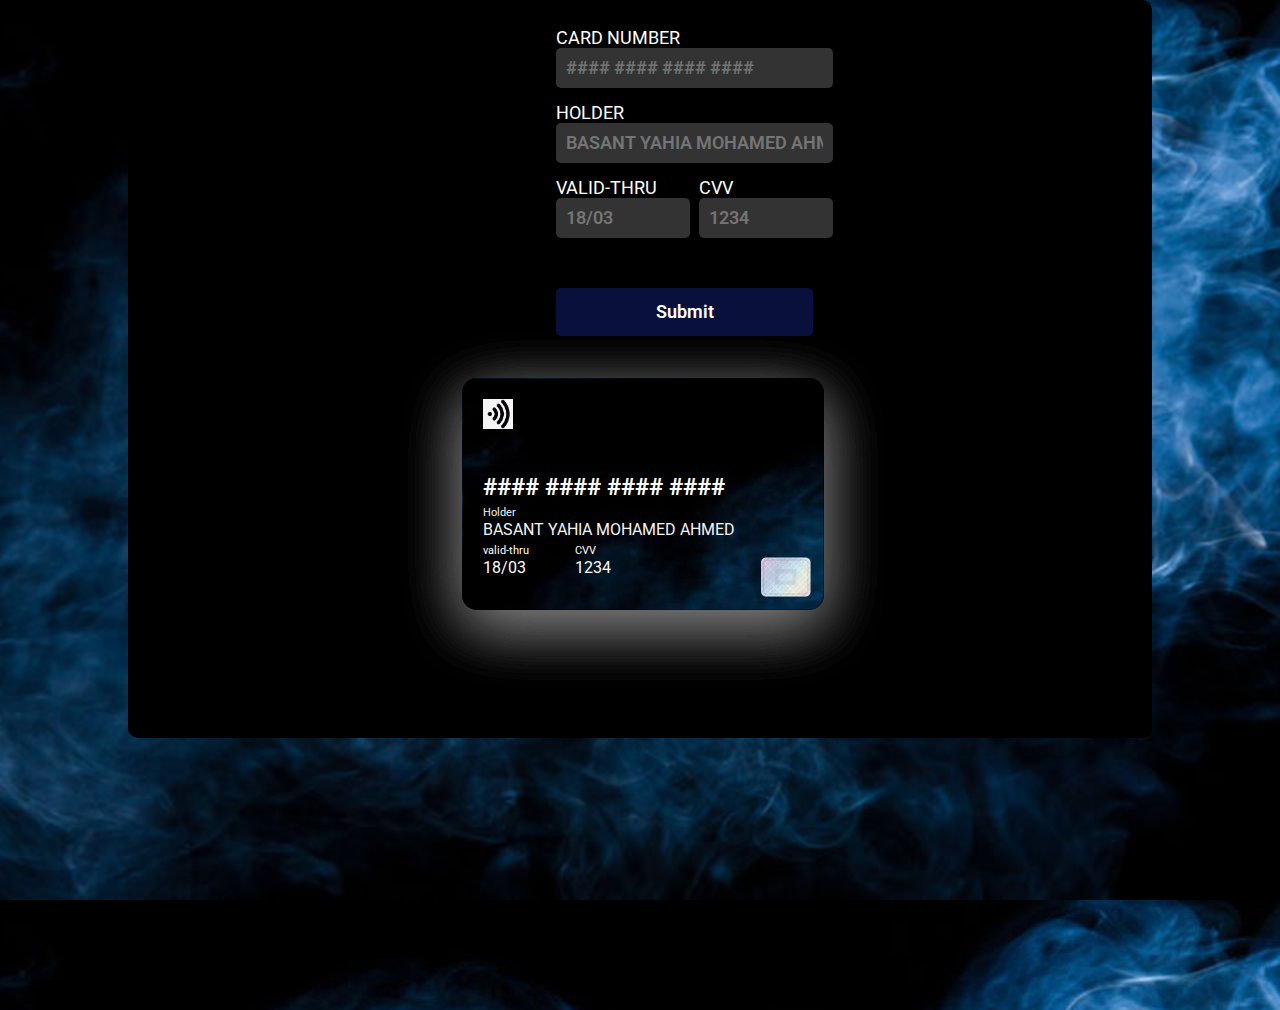
<file: checkout.html>
<!DOCTYPE html>
<html lang="en">
<head>
    <meta name="viewport" content="width=device-width, initial-scale=1" />
    <meta charset="UTF-8">
    <meta http-equiv="X-UA-Compatible" content="ie=edge">
    <title>Check Out</title>

    <!--icon-->
    <link rel="website icon" href="Data/booking-icon.png" type="x-icon" />

    <!-- Google Fonts -->
    <link href="https://fonts.googleapis.com/css2?family=Roboto:wght@300;400;500&display=swap" rel="stylesheet">

    <link rel="stylesheet" href="checkout.css">
</head>
<body>
    <main class="container">
        <section class="ui">
            <div class="container-left">
                <form id="credit-card" >
                    <div class="number-container">
                        <label>Card Number</label>
                        <input type="text" name="card-number" id="card-number" maxlength="19" placeholder="#### #### #### ####" required onkeypress="return event.charCode >= 48 && event.charCode <= 57">
                    </div>
                    <div class="name-container">
                        <label>Holder</label>
                        <input type="text" name="name-text" id="name-text" maxlength="30" placeholder="BASANT YAHIA MOHAMED AHMED" required onkeypress="return (event.charCode > 64 && event.charCode < 91) || (event.charCode > 96 && event.charCode < 123) || event.key == ' '">
                    </div>
                    <div class="infos-container">
                        <div class="expiration-container">
                            <label>Valid-thru</label>
                            <input type="text" name="valid-thru-text" id="valid-thru-text" maxlength="5" placeholder="18/03" required onkeypress="return event.charCode >=48 && event.charCode <= 57">
                        </div>
                        <div class="cvv-container">
                            <label>CVV</label>
                            <input type="text" name="cvv-text" id="cvv-text" maxlength="4" placeholder="1234" required onkeypress="return event.charCode >=48 && event.charCode <= 57">
                        </div>
                    </div>
                    <input type="submit" value="Submit" id="add" >
                </form>
            </div>
            <div class="container-right">
                <div class="card">
                    <div class="intern">
                        <img class="approximation" src="data/proxy.png" alt="aproximation">
                        <div class="card-number">
                            <div class="number-vl">#### #### #### ####</div>
                        </div>
                        <div class="card-holder">
                            <label>Holder</label>
                            <div class="name-vl">BASANT YAHIA MOHAMED AHMED</div>
                        </div>
                        <div class="card-infos">
                            <div class="exp">
                                <label>valid-thru</label>
                                <div class="expiration-vl">18/03</div>
                            </div>
                            <div class="cvv">
                                <label>CVV</label>
                                <div class="cvv-vl">1234</div>
                            </div>
                        </div>
                        <img class="chip" src="data/chip.png" alt="chip">
                    </div>
                </div>
            </div>
        </section>
    </main>
    <script src="checkout.js"></script>
</body>
</html>
</file>
<file: checkout.css>
* {
    margin: 0;
    padding: 0;
    font-family: "Roboto", sans-serif;
}

body {
    background: url("data/backgroundsmoke.jpg");
}

.container {
    width: 100%;
    height: 100%;
}

.ui {
    border: 0;
    box-shadow: 0 0 10 0 rgba(149, 184, 209, .5);
    border-radius: 10px;
    width: 60%;
    margin: 0 auto;
    padding: 10%;
    display: flex;
    gap: 20px;
    background-color: rgb(0, 0, 0);
}

.container-left {
    width: 50%;
    margin: -400px;
    margin-top: -100px;
    margin-left: 300px;

}

.container-right {
    width: 50%;
    display: flex;
    align-items: center;
    margin-top: 250px;
    margin-right: 200px;

}

.card {
    width: 360px;
    height: 230px;
    background: url("data/backgroundsmoke.jpg");
    border: 1px solid rgba(0,0,0,.3);
    border-radius: 15px;
    box-shadow: 0 1em 4em rgba(234, 234, 234, 0.201), 0 1em 4em rgba(234, 234, 234, 0.201), 0 1em 4em rgba(234, 234, 234, 0.201), 0 1em 4em rgba(234, 234, 234, 0.201);

}

.intern {
    padding: 20px;
}

.approximation {
    width: 30px;
    transform: rotate(90deg);
}

.chip {
    height: 40px;
    position: relative;
    left: 87%;
    bottom: 20px;
}

.card-number {
    margin-top: 40px;
    font-size: 1.5rem;
    font-weight: 700;
    color: white;
    display: flex;
}

.card-holder {
    color: whitesmoke;
}

.card label {
    font-size: .7rem;
}

.card-infos {
    display: flex;
    width: 40%;
    justify-content: space-between;
    color: white;
}

#credit-card {
    display: flex;
    flex-direction: column;
    gap: 15px;
    font-size: 1.1rem;
    color: white;
    text-transform: uppercase;
}

.number-container, .name-container {
    display: flex;
    flex-direction: column;
}

.expiration-container, .cvv-container {
    width: 50%;
}

input {
    border: 0;
    border-radius: 5px;
    padding: 10px;
    background-color: #333333;
    color: white;
    font-weight: 600;
    font-size: 1.1rem;
    outline: 0;
    width: 90%;
}

input[type="text"]:focus {
    border: 1px solid #95B8D1;
}

input#valid-thru-text, input#cvv-text {
    width: 80%;
}

input[type="submit"] {
  font-size: 1em;
  background-color: #0a103c;
  border: none;
  color: #ffffff;
  padding: 0.8em 0;
  margin-top: 2em;
  cursor: pointer;
}

.infos-container {
    display: flex;
}

@media (max-width: 1024px) {
    .ui {
        flex-direction: column-reverse;
    }

    .container-left, .container-right {
        width: 100%;
    }
}
</file>
